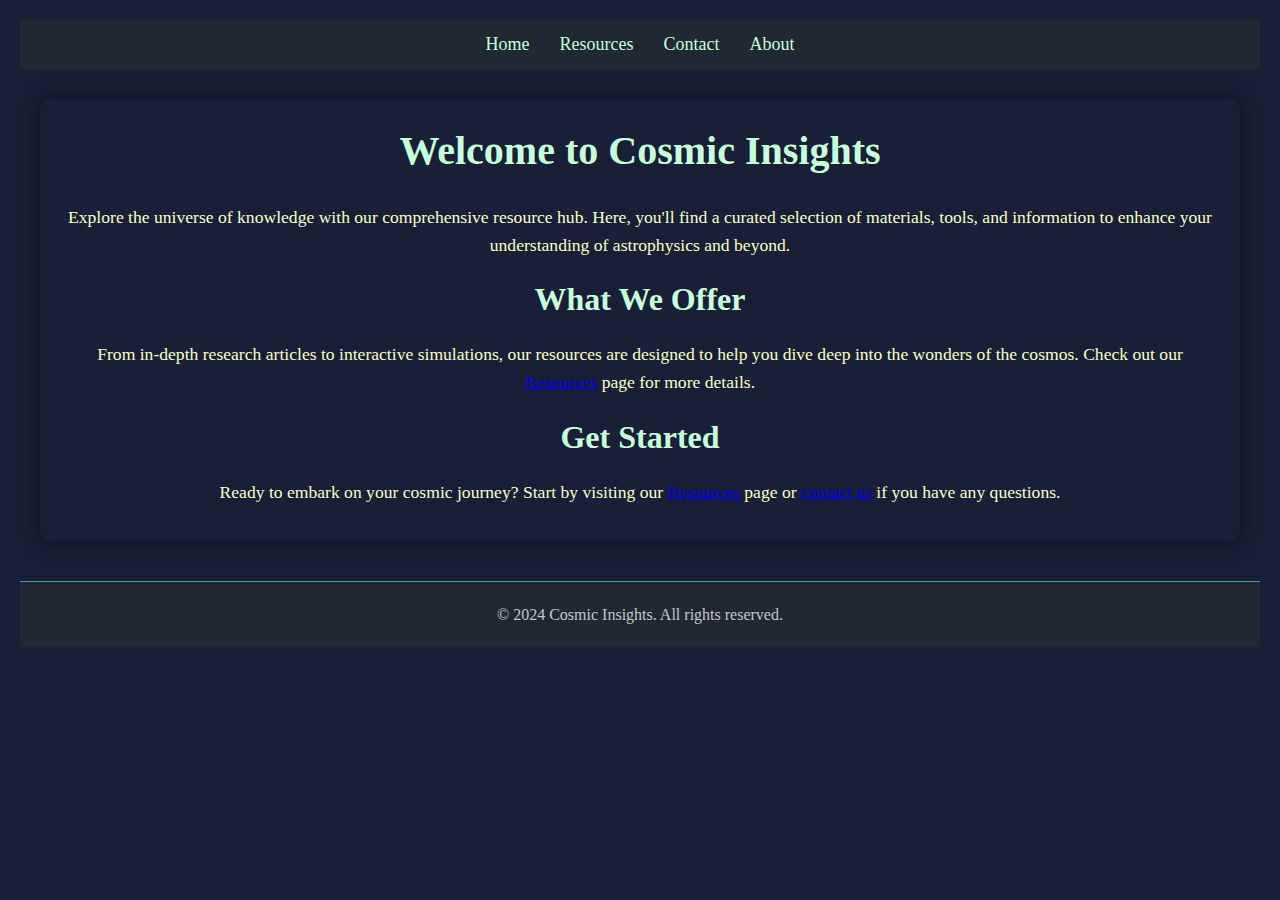
<file: index.html>
<!DOCTYPE html>
<html lang="en">
<head>
    <meta charset="UTF-8">
    <meta name="viewport" content="width=device-width, initial-scale=1.0">
    <title>Cosmic Insights - Home</title>
    <link rel="stylesheet" href="styles.css">
</head>
<body>
    <nav>
        <ul>
            <li><a href="index.html">Home</a></li>
            <li><a href="resources.html">Resources</a></li>
            <li><a href="contact.html">Contact</a></li>
            <li><a href="about.html">About</a></li>
        </ul>
    </nav>

    <section>
        <h1>Welcome to Cosmic Insights</h1>
        <p>Explore the universe of knowledge with our comprehensive resource hub. Here, you'll find a curated selection of materials, tools, and information to enhance your understanding of astrophysics and beyond.</p>

        <h2>What We Offer</h2>
        <p>From in-depth research articles to interactive simulations, our resources are designed to help you dive deep into the wonders of the cosmos. Check out our <a href="resources.html">Resources</a> page for more details.</p>

        <h2>Get Started</h2>
        <p>Ready to embark on your cosmic journey? Start by visiting our <a href="resources.html">Resources</a> page or <a href="contact.html">contact us</a> if you have any questions.</p>
    </section>

    <footer>
        <p>&copy; 2024 Cosmic Insights. All rights reserved.</p>
    </footer>
</body>
</html>
</file>
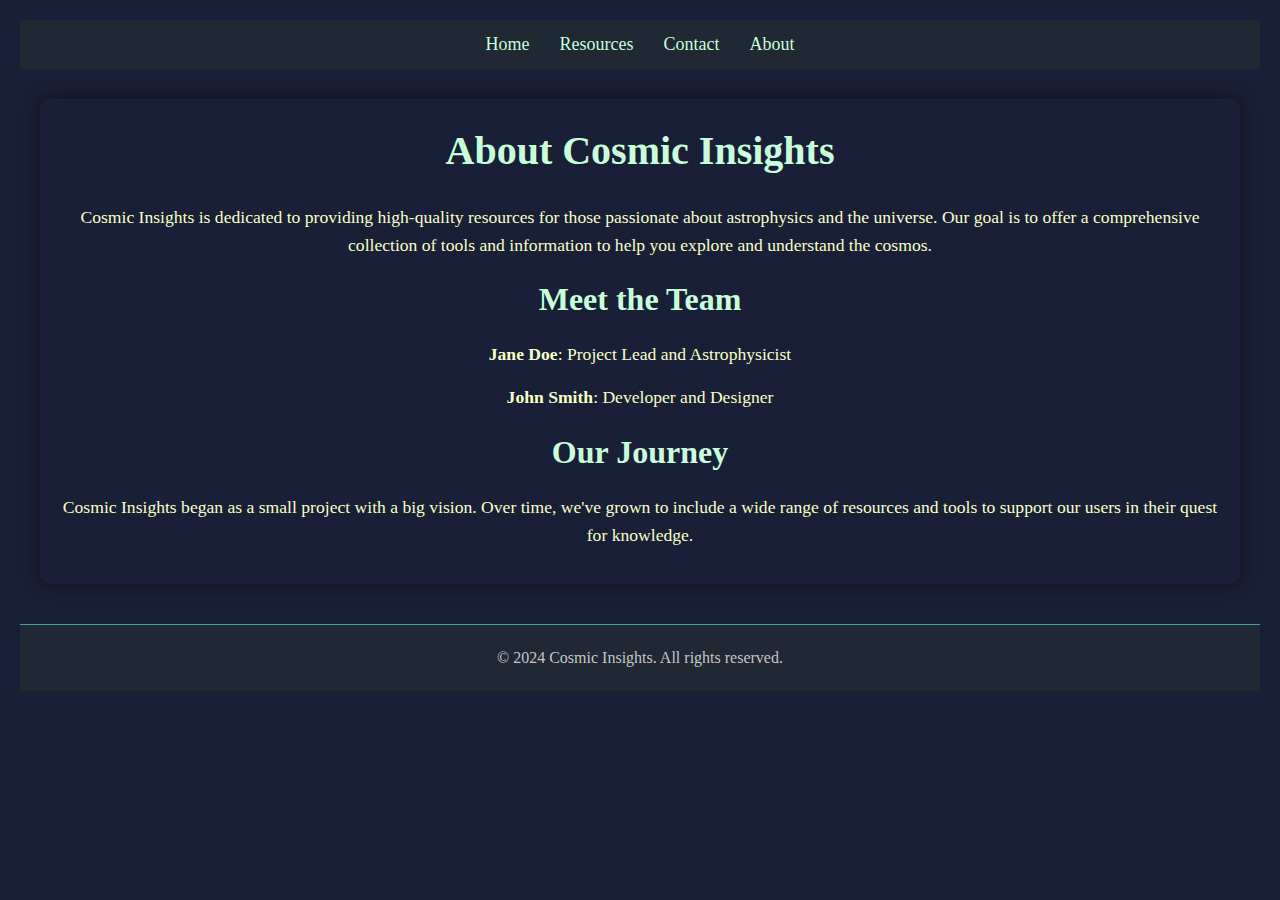
<file: about.html>
<!DOCTYPE html>
<html lang="en">
<head>
    <meta charset="UTF-8">
    <meta name="viewport" content="width=device-width, initial-scale=1.0">
    <title>Cosmic Insights - About</title>
    <link rel="stylesheet" href="styles.css">
</head>
<body>
    <nav>
        <ul>
            <li><a href="index.html">Home</a></li>
            <li><a href="resources.html">Resources</a></li>
            <li><a href="contact.html">Contact</a></li>
            <li><a href="about.html">About</a></li>
        </ul>
    </nav>

    <section>
        <h1>About Cosmic Insights</h1>
        <p>Cosmic Insights is dedicated to providing high-quality resources for those passionate about astrophysics and the universe. Our goal is to offer a comprehensive collection of tools and information to help you explore and understand the cosmos.</p>

        <h2>Meet the Team</h2>
        <p><strong>Jane Doe</strong>: Project Lead and Astrophysicist</p>
        <p><strong>John Smith</strong>: Developer and Designer</p>

        <h2>Our Journey</h2>
        <p>Cosmic Insights began as a small project with a big vision. Over time, we've grown to include a wide range of resources and tools to support our users in their quest for knowledge.</p>
    </section>

    <footer>
        <p>&copy; 2024 Cosmic Insights. All rights reserved.</p>
    </footer>
</body>
</html>
</file>
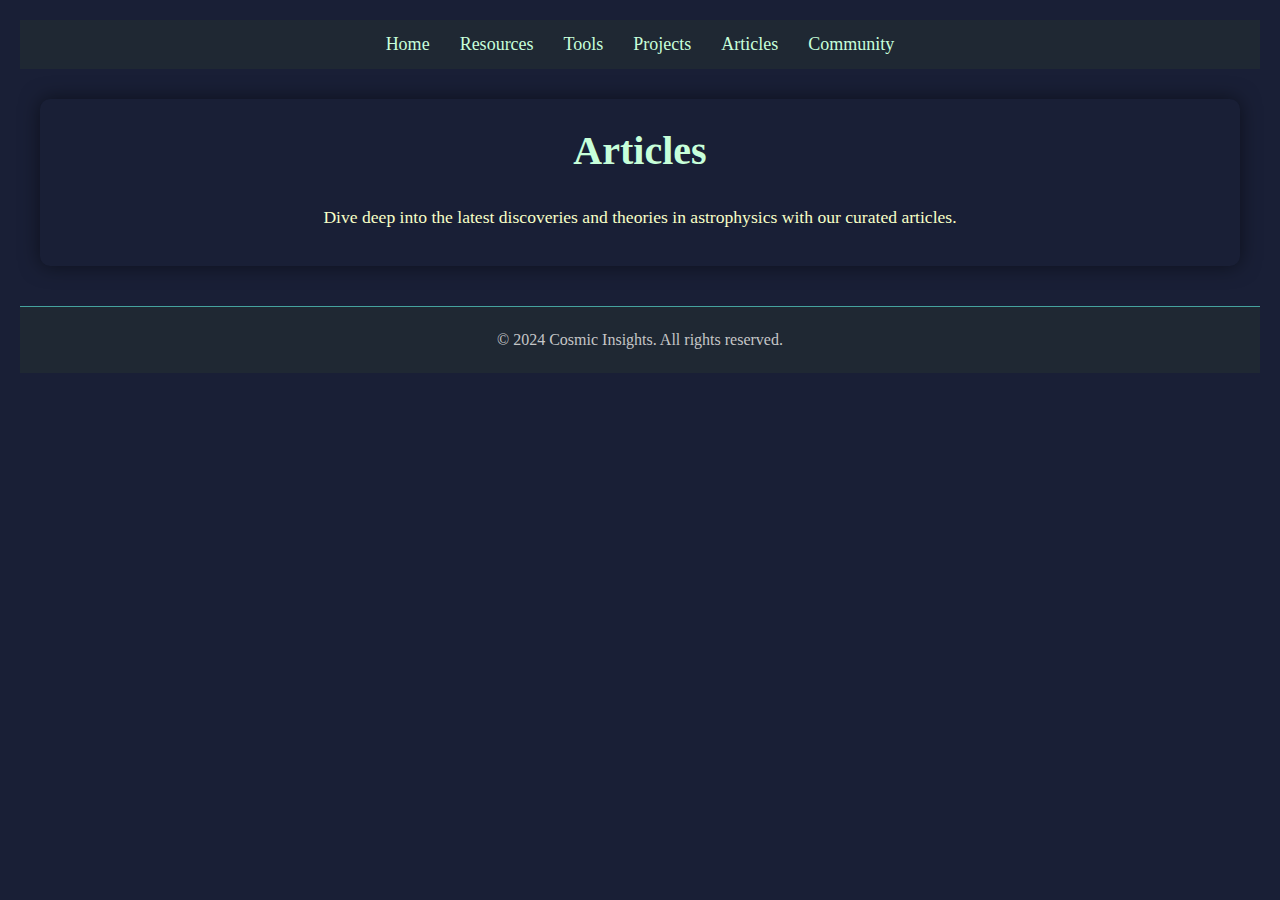
<file: articles.html>
<!DOCTYPE html>
<html lang="en">
<head>
    <link rel="stylesheet" href="styles.css">
    <meta charset="UTF-8">
    <meta name="viewport" content="width=device-width, initial-scale=1.0">
    <title>Cosmic Insights - Articles</title>
    <link rel="stylesheet" href="styles.css">
</head>
<body>
    <nav>
        <ul>
            <li><a href="index.html">Home</a></li>
            <li><a href="resources.html">Resources</a></li>
            <li><a href="tools.html">Tools</a></li>
            <li><a href="projects.html">Projects</a></li>
            <li><a href="articles.html">Articles</a></li>
            <li><a href="community.html">Community</a></li>
        </ul>
    </nav>

    <section>
        <h1>Articles</h1>
        <p>Dive deep into the latest discoveries and theories in astrophysics with our curated articles.</p>
        <!-- Add your articles content here -->
    </section>

    <footer>
        <p>&copy; 2024 Cosmic Insights. All rights reserved.</p>
    </footer>
</body>
</html>
</file>
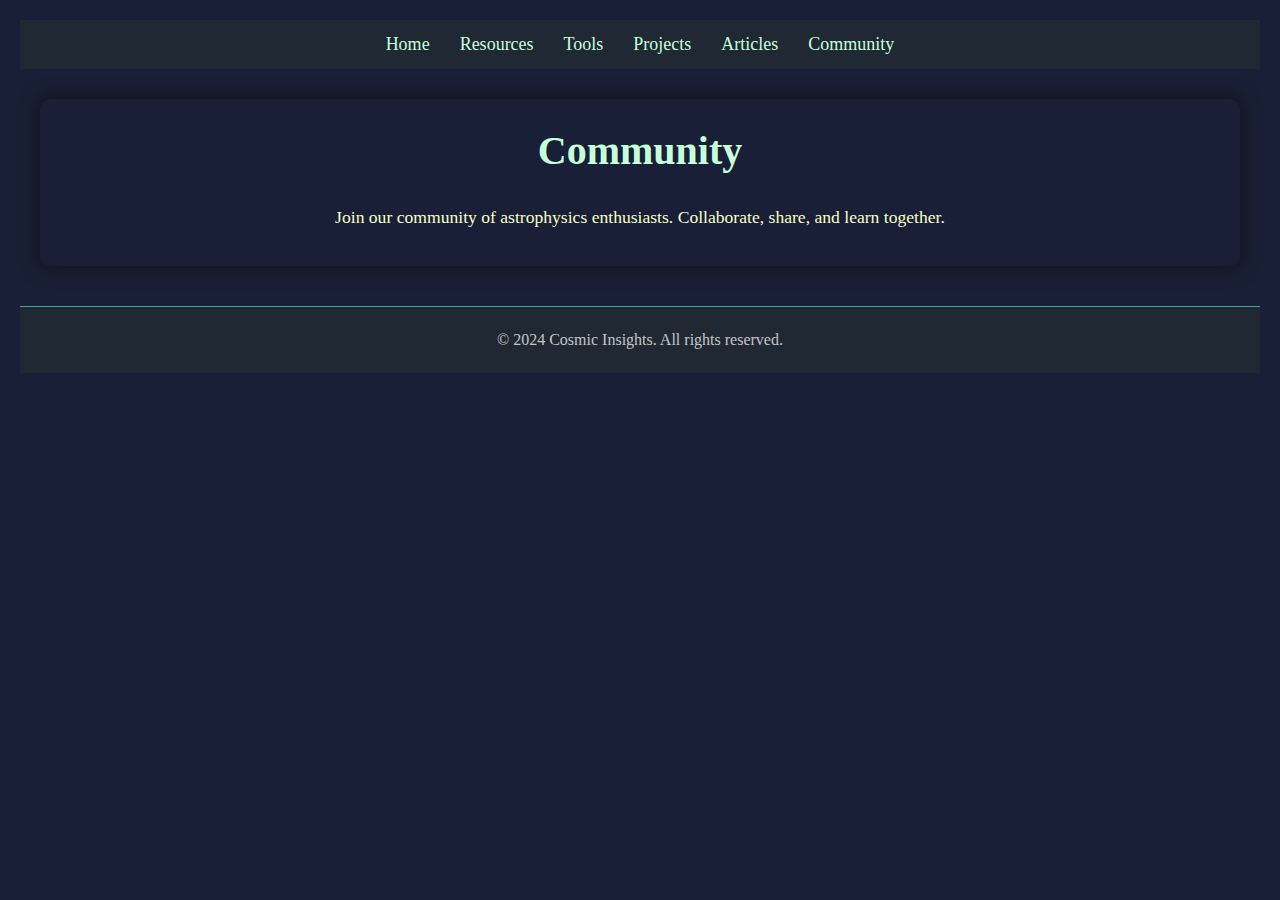
<file: community.html>
<!DOCTYPE html>
<html lang="en">
<head>
    <link rel="stylesheet" href="styles.css">
    <meta charset="UTF-8">
    <meta name="viewport" content="width=device-width, initial-scale=1.0">
    <title>Cosmic Insights - Community</title>
    <link rel="stylesheet" href="styles.css">
</head>
<body>
    <nav>
        <ul>
            <li><a href="index.html">Home</a></li>
            <li><a href="resources.html">Resources</a></li>
            <li><a href="tools.html">Tools</a></li>
            <li><a href="projects.html">Projects</a></li>
            <li><a href="articles.html">Articles</a></li>
            <li><a href="community.html">Community</a></li>
        </ul>
    </nav>

    <section>
        <h1>Community</h1>
        <p>Join our community of astrophysics enthusiasts. Collaborate, share, and learn together.</p>
        <!-- Add your community content here -->
    </section>

    <footer>
        <p>&copy; 2024 Cosmic Insights. All rights reserved.</p>
    </footer>
</body>
</html>
</file>
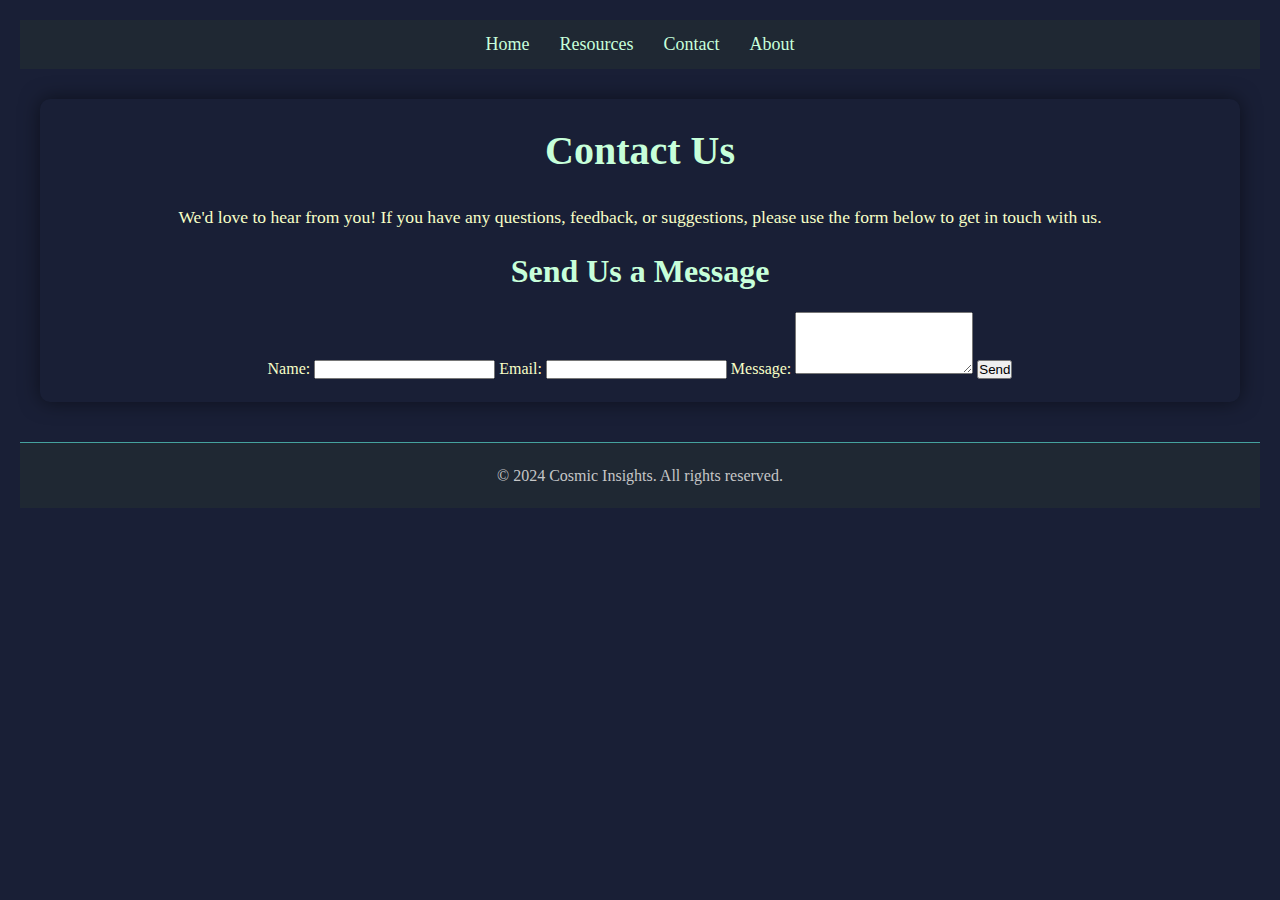
<file: contact.html>
<!DOCTYPE html>
<html lang="en">
<head>
    <meta charset="UTF-8">
    <meta name="viewport" content="width=device-width, initial-scale=1.0">
    <title>Cosmic Insights - Contact</title>
    <link rel="stylesheet" href="styles.css">
</head>
<body>
    <nav>
        <ul>
            <li><a href="index.html">Home</a></li>
            <li><a href="resources.html">Resources</a></li>
            <li><a href="contact.html">Contact</a></li>
            <li><a href="about.html">About</a></li>
        </ul>
    </nav>

    <section>
        <h1>Contact Us</h1>
        <p>We'd love to hear from you! If you have any questions, feedback, or suggestions, please use the form below to get in touch with us.</p>

        <h2>Send Us a Message</h2>
        <form action="YOUR_FORM_HANDLER_URL" method="post">
            <label for="name">Name:</label>
            <input type="text" id="name" name="name" required>
            
            <label for="email">Email:</label>
            <input type="email" id="email" name="email" required>
            
            <label for="message">Message:</label>
            <textarea id="message" name="message" rows="4" required></textarea>
            
            <button type="submit">Send</button>
        </form>
    </section>

    <footer>
        <p>&copy; 2024 Cosmic Insights. All rights reserved.</p>
    </footer>
</body>
</html>
</file>
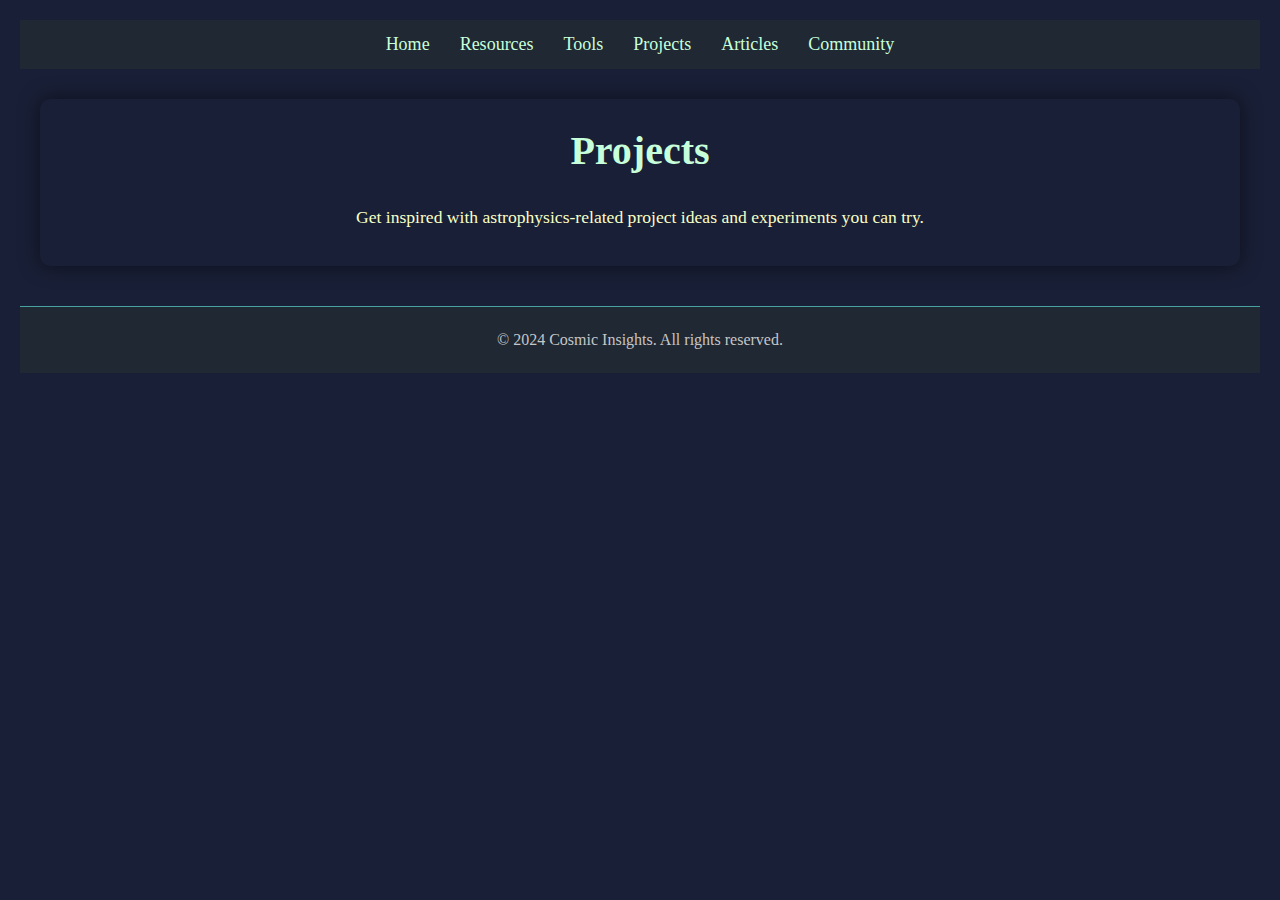
<file: projects.html>
<!DOCTYPE html>
<html lang="en">
<head>
    <link rel="stylesheet" href="styles.css">
    <meta charset="UTF-8">
    <meta name="viewport" content="width=device-width, initial-scale=1.0">
    <title>Cosmic Insights - Projects</title>
    <link rel="stylesheet" href="styles.css">
</head>
<body>
    <nav>
        <ul>
            <li><a href="index.html">Home</a></li>
            <li><a href="resources.html">Resources</a></li>
            <li><a href="tools.html">Tools</a></li>
            <li><a href="projects.html">Projects</a></li>
            <li><a href="articles.html">Articles</a></li>
            <li><a href="community.html">Community</a></li>
        </ul>
    </nav>

    <section>
        <h1>Projects</h1>
        <p>Get inspired with astrophysics-related project ideas and experiments you can try.</p>
        <!-- Add your projects content here -->
    </section>

    <footer>
        <p>&copy; 2024 Cosmic Insights. All rights reserved.</p>
    </footer>
</body>
</html>
</file>
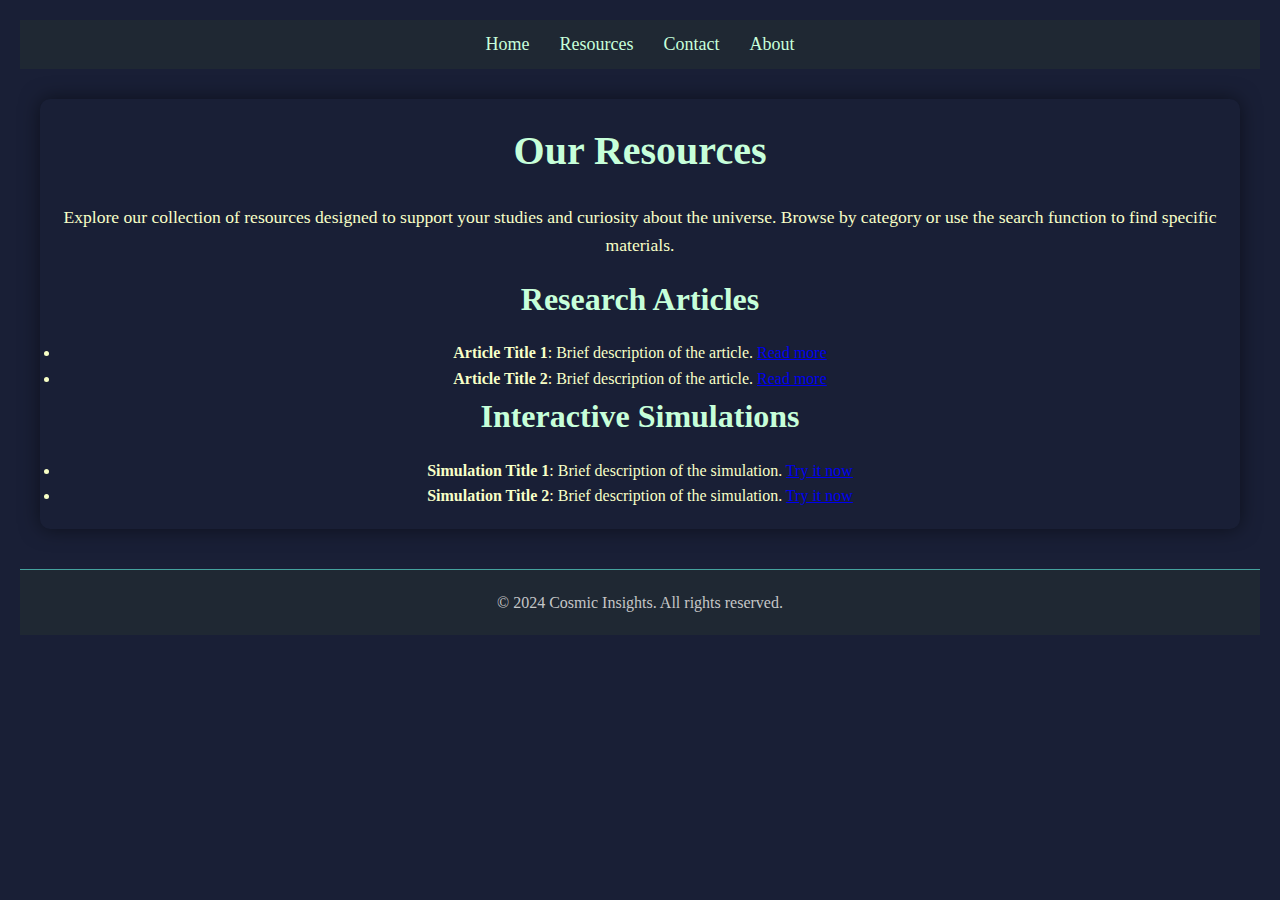
<file: resources.html>
<!DOCTYPE html>
<html lang="en">
<head>
    <meta charset="UTF-8">
    <meta name="viewport" content="width=device-width, initial-scale=1.0">
    <title>Cosmic Insights - Resources</title>
    <link rel="stylesheet" href="styles.css">
</head>
<body>
    <nav>
        <ul>
            <li><a href="index.html">Home</a></li>
            <li><a href="resources.html">Resources</a></li>
            <li><a href="contact.html">Contact</a></li>
            <li><a href="about.html">About</a></li>
        </ul>
    </nav>

    <section>
        <h1>Our Resources</h1>
        <p>Explore our collection of resources designed to support your studies and curiosity about the universe. Browse by category or use the search function to find specific materials.</p>

        <h2>Research Articles</h2>
        <ul>
            <li><strong>Article Title 1</strong>: Brief description of the article. <a href="link-to-article">Read more</a></li>
            <li><strong>Article Title 2</strong>: Brief description of the article. <a href="link-to-article">Read more</a></li>
        </ul>

        <h2>Interactive Simulations</h2>
        <ul>
            <li><strong>Simulation Title 1</strong>: Brief description of the simulation. <a href="link-to-simulation">Try it now</a></li>
            <li><strong>Simulation Title 2</strong>: Brief description of the simulation. <a href="link-to-simulation">Try it now</a></li>
        </ul>
    </section>

    <footer>
        <p>&copy; 2024 Cosmic Insights. All rights reserved.</p>
    </footer>
</body>
</html>
</file>
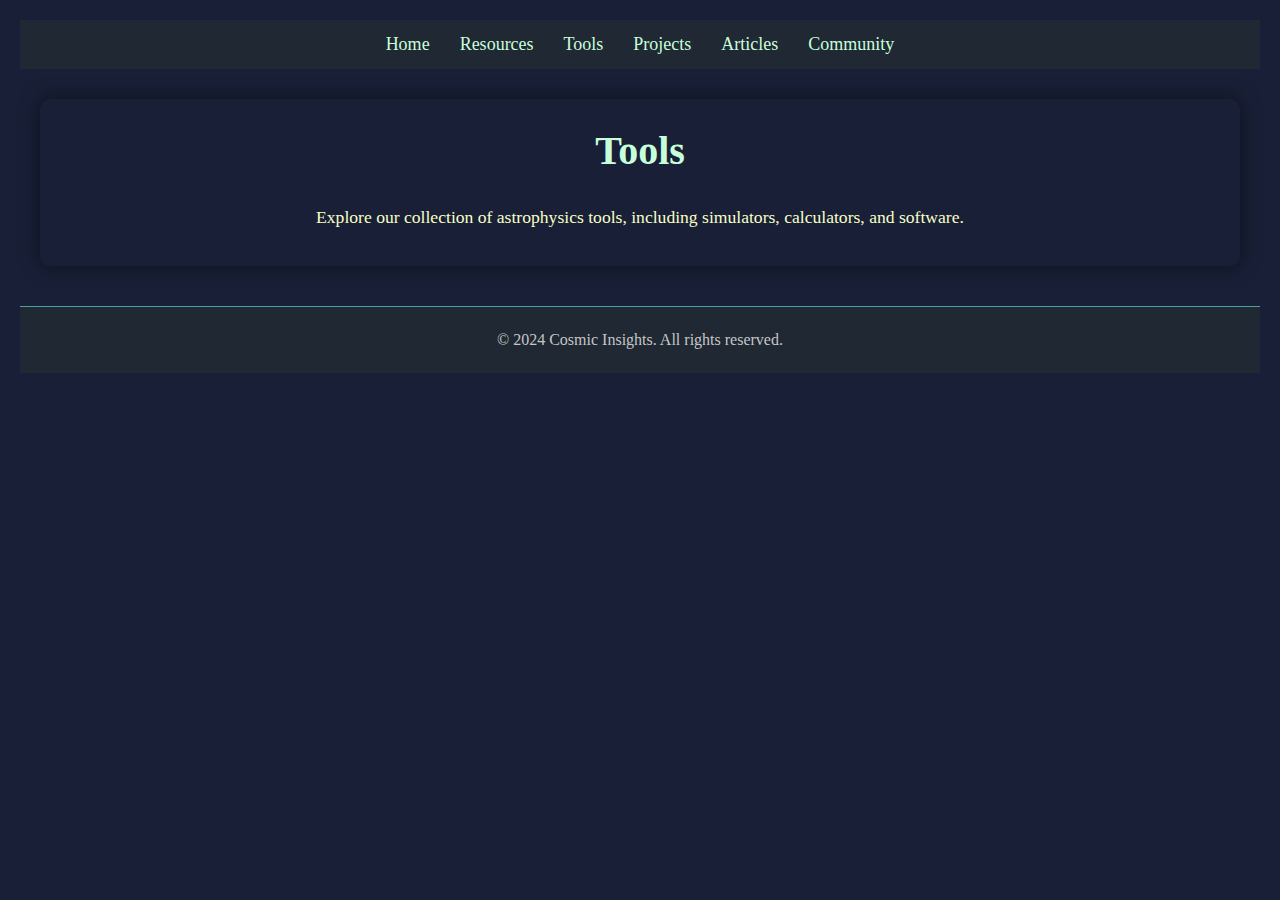
<file: tools.html>
<!DOCTYPE html>
<html lang="en">
<head>
    <link rel="stylesheet" href="styles.css">
    <meta charset="UTF-8">
    <meta name="viewport" content="width=device-width, initial-scale=1.0">
    <title>Cosmic Insights - Tools</title>
    <link rel="stylesheet" href="styles.css">
</head>
<body>
    <nav>
        <ul>
            <li><a href="index.html">Home</a></li>
            <li><a href="resources.html">Resources</a></li>
            <li><a href="tools.html">Tools</a></li>
            <li><a href="projects.html">Projects</a></li>
            <li><a href="articles.html">Articles</a></li>
            <li><a href="community.html">Community</a></li>
        </ul>
    </nav>

    <section>
        <h1>Tools</h1>
        <p>Explore our collection of astrophysics tools, including simulators, calculators, and software.</p>
        <!-- Add your tools content here -->
    </section>

    <footer>
        <p>&copy; 2024 Cosmic Insights. All rights reserved.</p>
    </footer>
</body>
</html>
</file>
<file: styles.css>
/* Basic Reset */
* {
    margin: 0;
    padding: 0;
    box-sizing: border-box;
}

/* Body Styling */
body {
    font-family: 'Bodoni', serif;
    background-color: #191f36; /* Dark background for the Cosmic theme */
    color: #f8ffc7; /* Light text color */
    line-height: 1.6;
    padding: 20px;
}

/* Navigation Bar */
nav {
    background-color: #1f2833; /* Darker shade for the navbar */
    padding: 10px 0;
}

nav ul {
    list-style-type: none;
    display: flex;
    justify-content: center;
}

nav ul li {
    margin: 0 15px;
}

nav ul li a {
    color: #c7ffda; /* Teal color for the links */
    text-decoration: none;
    font-size: 18px;
    transition: color 0.3s ease;
}

nav ul li a:hover {
    color: #7e9c88; /* Darker teal color on hover */
}

/* Main Section Styling */
section {
    margin: 30px auto;
    padding: 20px;
    max-width: 1200px;
    background-color: #191f36; /* Background for sections */
    border-radius: 10px;
    box-shadow: 0 0 20px rgba(0, 0, 0, 0.5); /* Add some depth with shadows */
    text-align: center; /* Center-align text in the section */
}

section h1 {
    color: #c7ffda; /* Teal color for headings */
    margin-bottom: 20px;
    font-size: 2.5em;
    font-weight: 700; /* Make heading bold */
}

section h2 {
    color: #c7ffda; /* Teal color for sub-headings */
    margin-bottom: 15px;
    font-size: 2em;
    font-weight: 700; /* Make sub-headings bold */
}

section p {
    font-size: 1.1em;
    margin-bottom: 15px;
    text-align: center; /* Center-align paragraphs */
}

/* Footer Styling */
footer {
    text-align: center;
    padding: 20px 0;
    margin-top: 40px;
    background-color: #1f2833;
    color: #c5c6c7;
    border-top: 1px solid #45a29e; /* Add a subtle border on top */
}

/* Responsive Design */
@media (max-width: 768px) {
    nav ul {
        flex-direction: column;
    }

    section {
        padding: 15px;
    }
}
</file>
